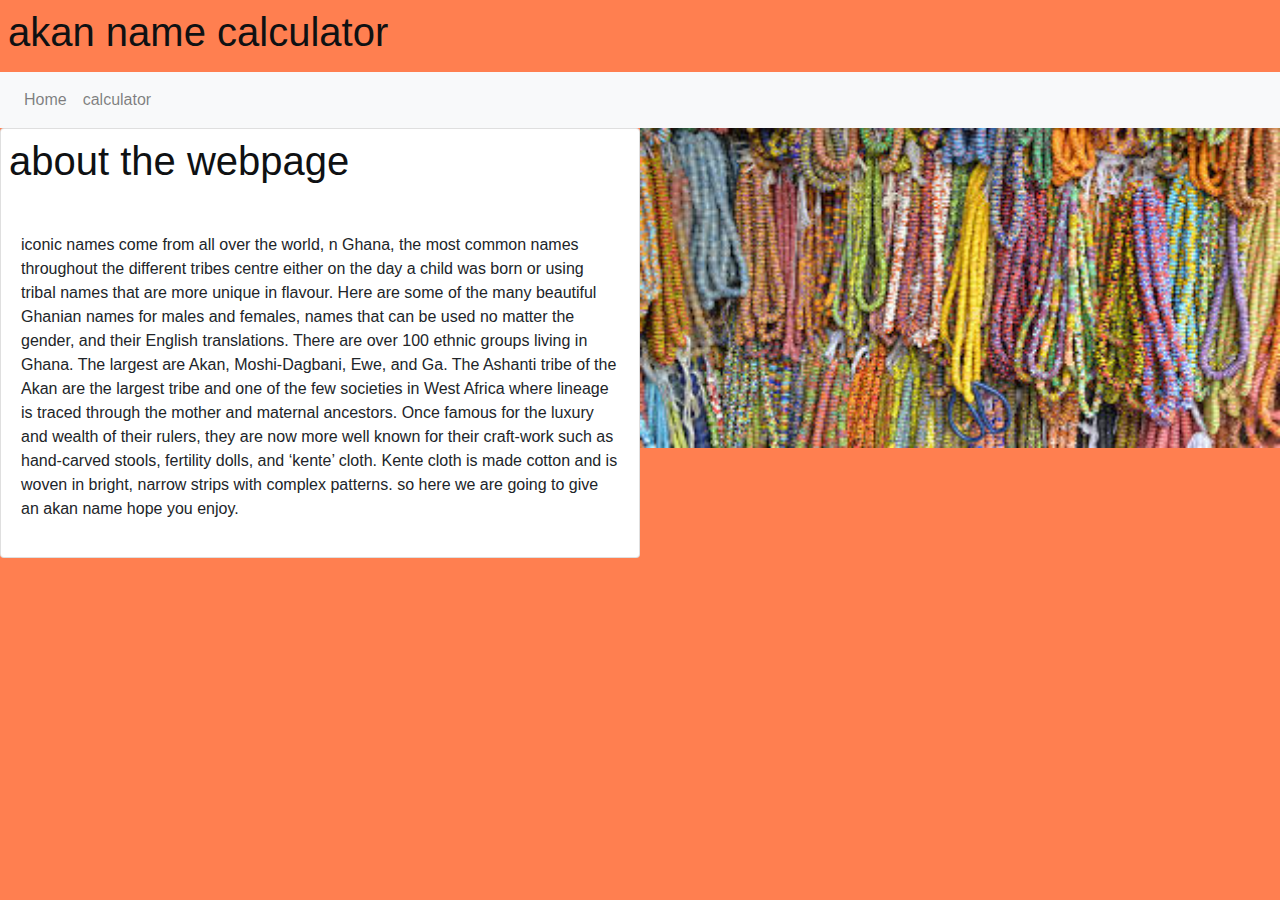
<file: index.html>
<!DOCTYPE html>
<html lang="en">
<head>
    <title> name calculator </title>
    <link href="css/bootstrap.css" rel ="stylesheet" type="text/css" media="all">
    <link href="css/calc.css" rel="stylesheet" type="text/css">
    <meta charset="UTF-8">
    <meta name="viewport" content="width=device-width, initial-scale=1.0">
    <title>Document</title>
</head>

<body>
    <h1>akan name calculator</h1>
    <nav class="navbar navbar-expand-lg navbar-light bg-light">
        
          <div class="navbar-nav">
        
            <a class="nav-item nav-link" href="index.html">Home</a>
            <a class="nav-item nav-link" href="net.html">calculator</a>
            
        
        </div>
      </nav>
    
         <img src="images/beads.jpeg" alt="An image of beads">
    <div class= card>
        <div class=card-title>
            <h1>about the webpage</h1>
            </div>
            <div class=card-body>
                <p>iconic names come from all over the world, n Ghana, the most common names throughout the different tribes centre either on the day a child was born or using tribal names that are more unique in flavour. Here are some of the many beautiful Ghanian names for males and females, names that can be used no matter the gender, and their English translations.
                    There are over 100 ethnic groups living in Ghana. The largest are Akan, Moshi-Dagbani, Ewe, and Ga. The Ashanti tribe of the Akan are the largest tribe and one of the few societies in West Africa where lineage is traced through the mother and maternal ancestors. Once famous for the luxury and wealth of their rulers, they are now more well known for their craft-work such as hand-carved stools, fertility dolls, and ‘kente’ cloth. Kente cloth is made cotton and is woven in bright, narrow strips with complex patterns.
                    so here we are going to give an akan name  hope you enjoy.
                </p>
            </div>
         </div>
        <script src="/js/calc.js"></script>
</body>
</html>
</file>
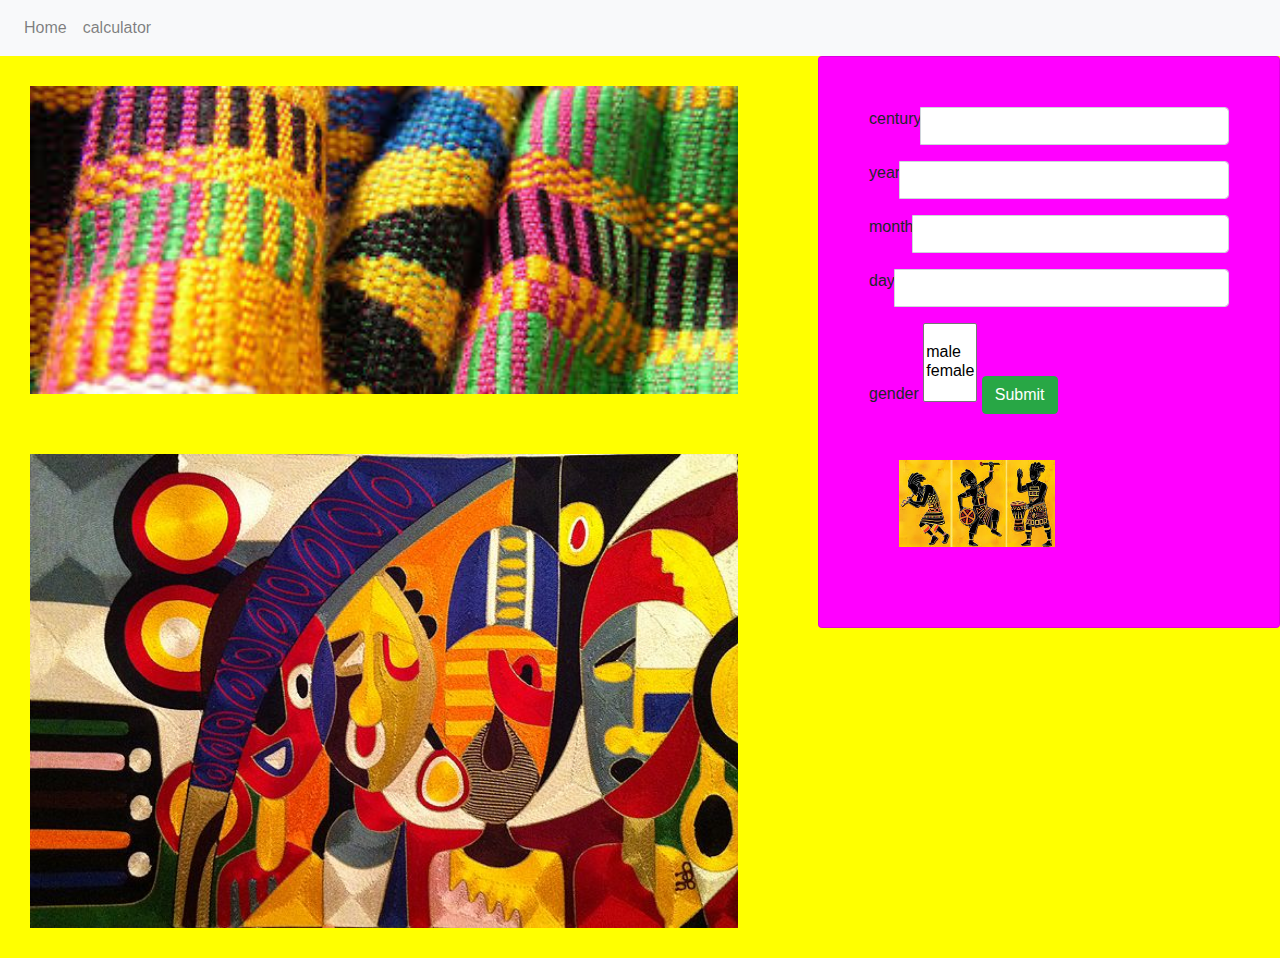
<file: net.html>
<!DOCTYPE html>
<html lang="en">
<head>
    <meta charset="UTF-8">
    <meta name="viewport" content="width=device-width, initial-scale=1.0">
    <title>Document</title>
    <link rel="stylesheet" href="https://stackpath.bootstrapcdn.com/bootstrap/4.4.1/css/bootstrap.min.css"
    integrity="sha384-Vkoo8x4CGsO3+Hhxv8T/Q5PaXtkKtu6ug5TOeNV6gBiFeWPGFN9MuhOf23Q9Ifjh" crossorigin="anonymous"/>
    <link href="css/net.css" rel="stylesheet" type="text/css">
</head>
<body>
  <nav class="navbar navbar-expand-lg navbar-light bg-light">
        
    <div class="navbar-nav">
  
      <a class="nav-item nav-link" href="index.html">Home</a>
      <a class="nav-item nav-link" href="net.html">calculator</a>
      
  
  </div>
</nav>
  
  <div class= card>
    <form> 
        <div class="input-group mb-3">
             <div class="input-group-prepend">
               <label for="century">century</label>
             </div>
                <input type="text" class="form-control" id="century" aria-label="Sizing example input" aria-describedby="inputGroup-sizing-default">
             </div>
             <div class="input-group mb-3">
             <div class="input-group-prepend">
                <label for="year">year</label>
            </div>
                 <input type="text" class="form-control" id="year" aria-label="Sizing example input" aria-describedby="inputGroup-sizing-default">
            </div>
               <div class="input-group mb-3">
                 <div class="input-group-prepend">
                    <label for="month" >month</label>
               </div>
                    <input type="text" class="form-control" id="month" aria-label="Sizing example input" aria-describedby="inputGroup-sizing-default">
               </div>
              <div class="input-group mb-3">
                 <div class="input-group-prepend">
                    <label for="day" >day</label>
            </div>
              <input type="text" class="form-control" id="day" aria-label="Sizing example input" aria-describedby="inputGroup-sizing-default">
            </div>

        <div class="form-group"> 
          <label for="gender">gender</label>
          <select multiple class="gender" id="gender">
            <option></option>
            <option>male</option> 
            <option>female</option>
            
          </select>
          <button onclick="AkanNames()" type="button" class="btn btn-success">
            Submit
          </button>
        
        </form> 
  </div>
           <img src="images/danse.jpeg" alt="An image of beads">
</div>
         <img src="images/ghana culture.jpeg" alt="An image of mat"> 
         <img src=" images/tara.jpg" alt="An image of art"> 













<script src="./js/calc.js"></script>

    
</body>
</html>
</file>
<file: css/calc.css>
img {
    width: 50%;
    height:auto;
    float: right;
    
  } 
  body {background-color: coral;
}
  h1{ 
      padding: 0.5pc; 
     color: rgb(15, 17, 19);
     align-self:center;
 }
  
  .container {
    overflow: hidden;
    background-color: #333;
  }
  
  .container{
    float: left;
    color: #f2f2f2;
    text-align: right;
    padding: 14px 16px;
    text-decoration: none;
    font-size: 17px;
  }
  
  .container:hover {
    background-color: #ddd;
    color: black;
  }
  
  .container.active {
    background-color: #4CAF50;
    color: rgb(192, 123, 123);
  }
  
  .container-right {
    float: right;
  }
</file>
<file: css/net.css>
.card { float: right;
         padding: 50px;
         background-color:magenta;

}
img{ width: 60%;
    height: auto;
    padding: 30px;

  }
  body{background :yellow
       

  }
  nav bar{background-color: green;

  }
</file>
